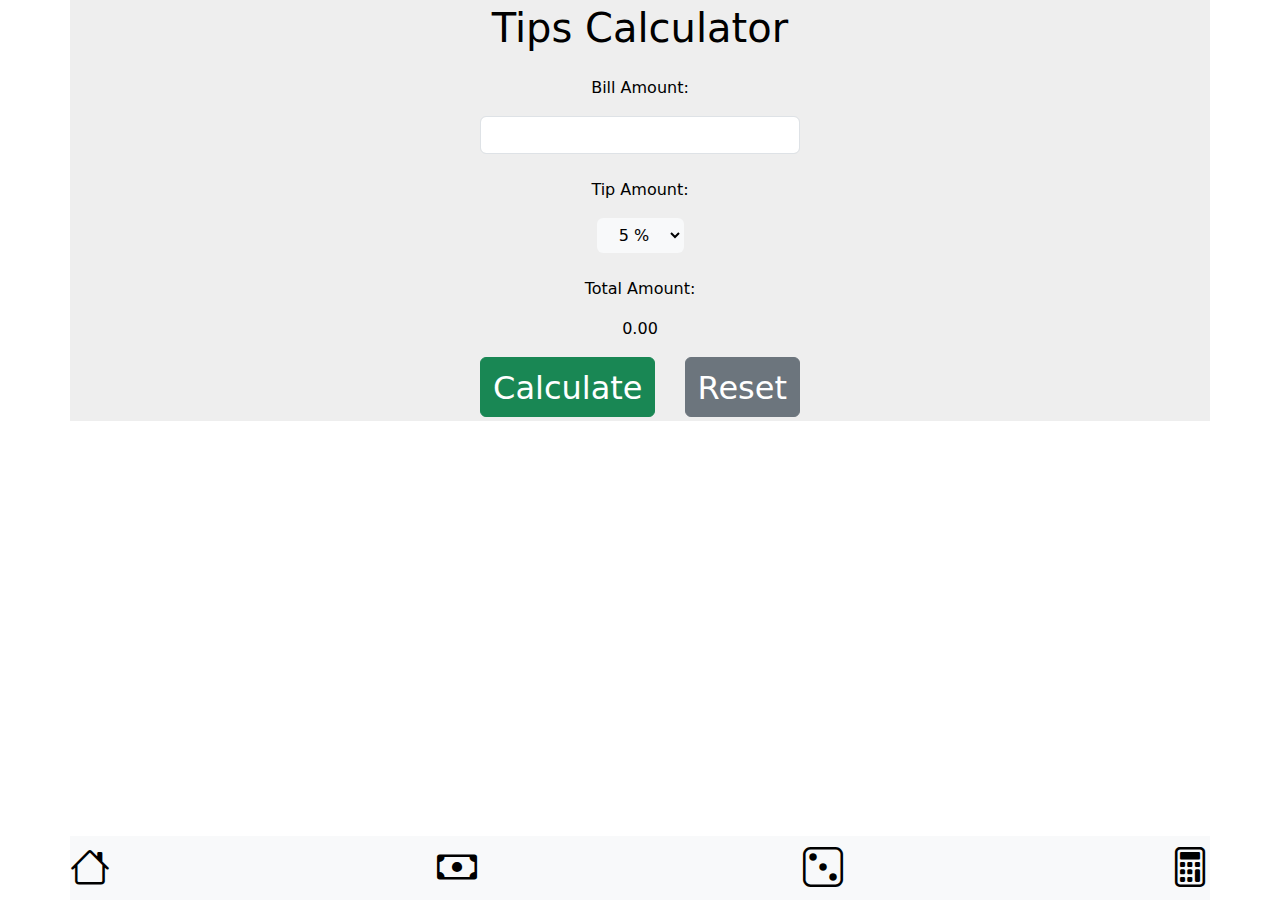
<file: TipsCalculator.html>
<!DOCTYPE html>
<html>

<head>
	<meta charset="utf-8">
	<meta name="viewport" content="width=device-width, initial-scale=1">
	<title></title>

	<link rel="stylesheet" href="styles.css">
	<!-- Bootstrap CSS -->
	<link rel="stylesheet" href="https://cdn.jsdelivr.net/npm/bootstrap@5.0.0/dist/css/bootstrap.min.css">
	<link rel="stylesheet" href="https://cdn.jsdelivr.net/npm/bootstrap-icons@1.5.0/font/bootstrap-icons.css" />

	<!-- Bootstrap JavaScript (optional) -->
	<!-- Required dependencies -->
	<script src="https://cdn.jsdelivr.net/npm/@popperjs/core@2.10.2/dist/umd/popper.min.js"></script>
	<script src="https://cdn.jsdelivr.net/npm/bootstrap@5.0.0/dist/js/bootstrap.min.js"></script>

</head>

<body>
	<div class="container" style="background-color: #eeeeee;">
		<div class="row">
			<div class="col">
				<div class="p-1 text-black text-center d-flex justify-content-center">
					<div>
						<h1 class="mb-4">Tips Calculator</h1>
						<div>
							<p>Bill Amount:</p>
						</div>
						<div>
							<input type="text" class="form-control" name="bill" id="bill">
						</div>
						<br />
						<div>
							<p>Tip Amount:</p>
						</div>
						<div>
							<select name="tipsDropdown" id="tipsDropdown" class="btn dropdown-toggle bg-light"
								style="color: black">
								<div class="dropdown-menu " aria-labelledby="dropdownMenuLink">
									<option value="5" class="dropdown-item">5 %</option>
									<option value="10" class="dropdown-item">10 %</option>
									<option value="15" class="dropdown-item">15 %</option>
									<option value="20" class="dropdown-item">20 %</option>
								</div>
							</select>
						</div>
						<br />
						<div>
							<p>Total Amount:</p>
						</div>
						<div>
							<p id="totalAmount">0.00</p>
						</div>

						<div>
							<button class="btn btn-success me-4" type="text" onclick="calculate()">Calculate</button>
							<button class="btn btn-secondary" type="text" onclick="clearData()">Reset</button>
						</div>
					</div>
				</div>
				<nav class="navbar fixed-bottom navbar-light bg-light container">
					<a href="index.html"><i class="bi bi-house h1" style="color: black;"></i></a>
					<a href="TipsCalculator.html"><i class="bi bi-cash h1" style="color: black;"></i></a>
					<a href="dice.html"><i class="bi bi-dice-3 h1" style="color: black;"></i></a>
					<a href="calculator.html"><i class="bi bi-calculator h1" style="color: black;"></i></a>
				</nav>
			</div>
		</div>
	</div>



	<script type="text/javascript">
		function calculate(event) {
			//take string input and saves it as a float value 
			var bill = parseFloat(document.getElementById("bill").value);
			// take string input and saves it as a float value 
			var tip = parseFloat(document.getElementById("tipsDropdown").value);

			// calculate tip
			var tipValue = tip / 100 * bill;
			// calculate total
			var result = bill + tipValue;
			// display result
			document.getElementById("totalAmount").innerHTML = result;
		}

		// function resets all input data
		function clearData() {
			document.getElementById("bill").value = "";
			document.getElementById("tipsDropdown").value = "5";
			document.getElementById("totalAmount").innerHTML = "0.00";
		}
	</script>

</body>
</body>

</html>
</file>
<file: styles.css>
.userLinks :hover {
  background: #f1f1f1;
  color: black;
  cursor: pointer;
}

body {
  display: flex;
  align-items: center;
  justify-content: center;


  color: black;
  margin: 0;
}

.calculator {
  width: 300px;
  margin-top: 50px;
}

.equal-sign {
  height: 98%;
  grid-area: 2 / 4 / 6 / 5;
}

.calculator-screen {
      width: 100%;
      height: 50px;
      border: none;
      background-color: #252525;
      color: #fff;
      text-align: right;
      padding-right: 20px;
      padding-left: 10px;
      font-size: 2.5rem;
    }

    button {
      height: 60px;
      font-size: 2rem !important;
	  align-items: center;
    }

    .equal-sign {
      height: 98%;
      grid-area: 2 / 4 / 6 / 5;
    }

    .calculator-keys {
      display: grid;
      grid-template-columns: repeat(4, 1fr);
      grid-gap: 20px;
      padding: 20px;
    }
</file>
